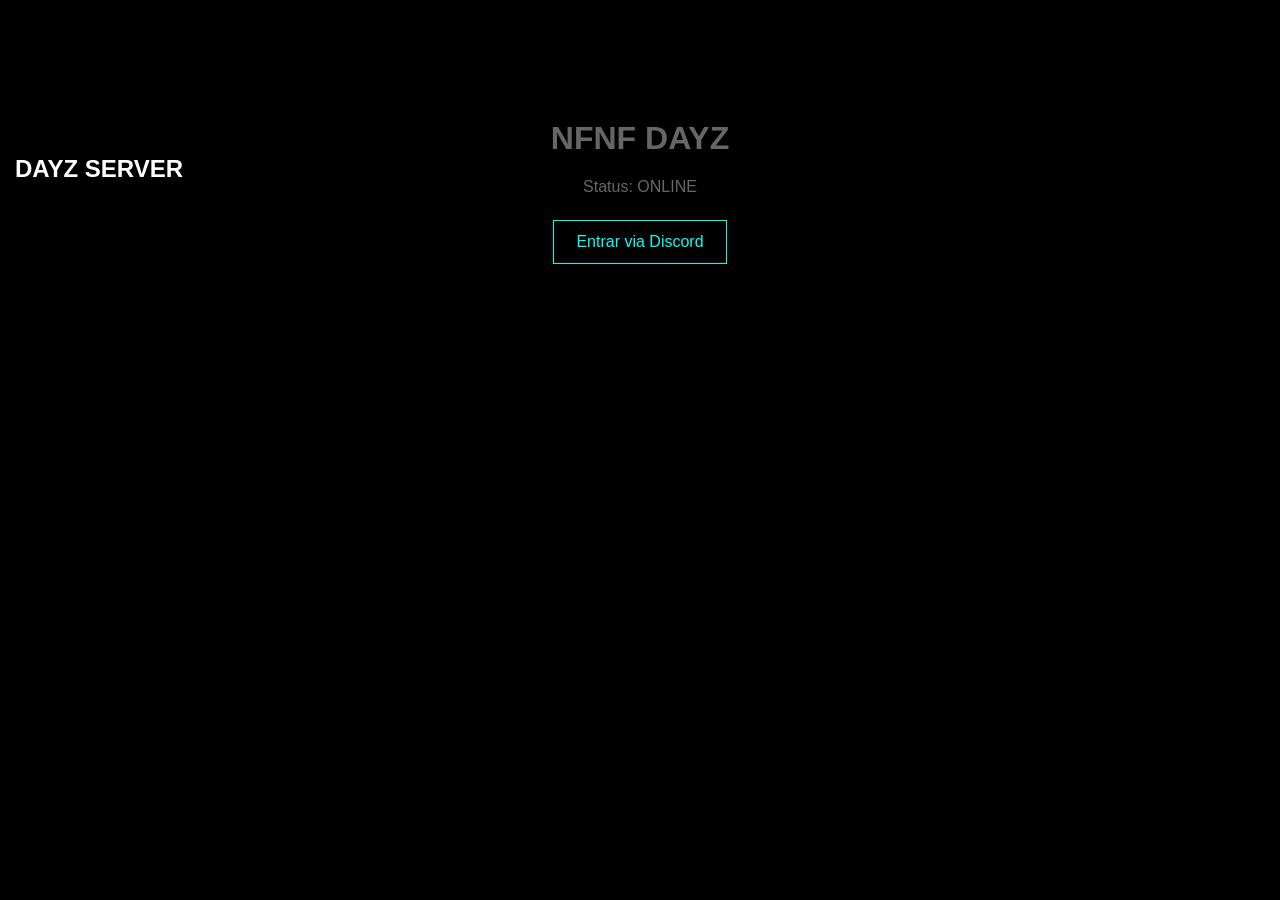
<file: server.html>
<!DOCTYPE html>
<html>
<head>
<link rel="stylesheet" href="assets/css/style.css">
<script src="assets/js/particles.js"></script>
</head>

<body>

<header>
  <h2>DAYZ SERVER</h2>
</header>

<div style="text-align:center;margin-top:120px;">
  <h1>NFNF DAYZ</h1>

  <p>Status: ONLINE</p>

  <a class="btn" href="https://discord.gg/tjKfnmxVuM">
    Entrar via Discord
  </a>
</div>

</body>
</html>
</file>
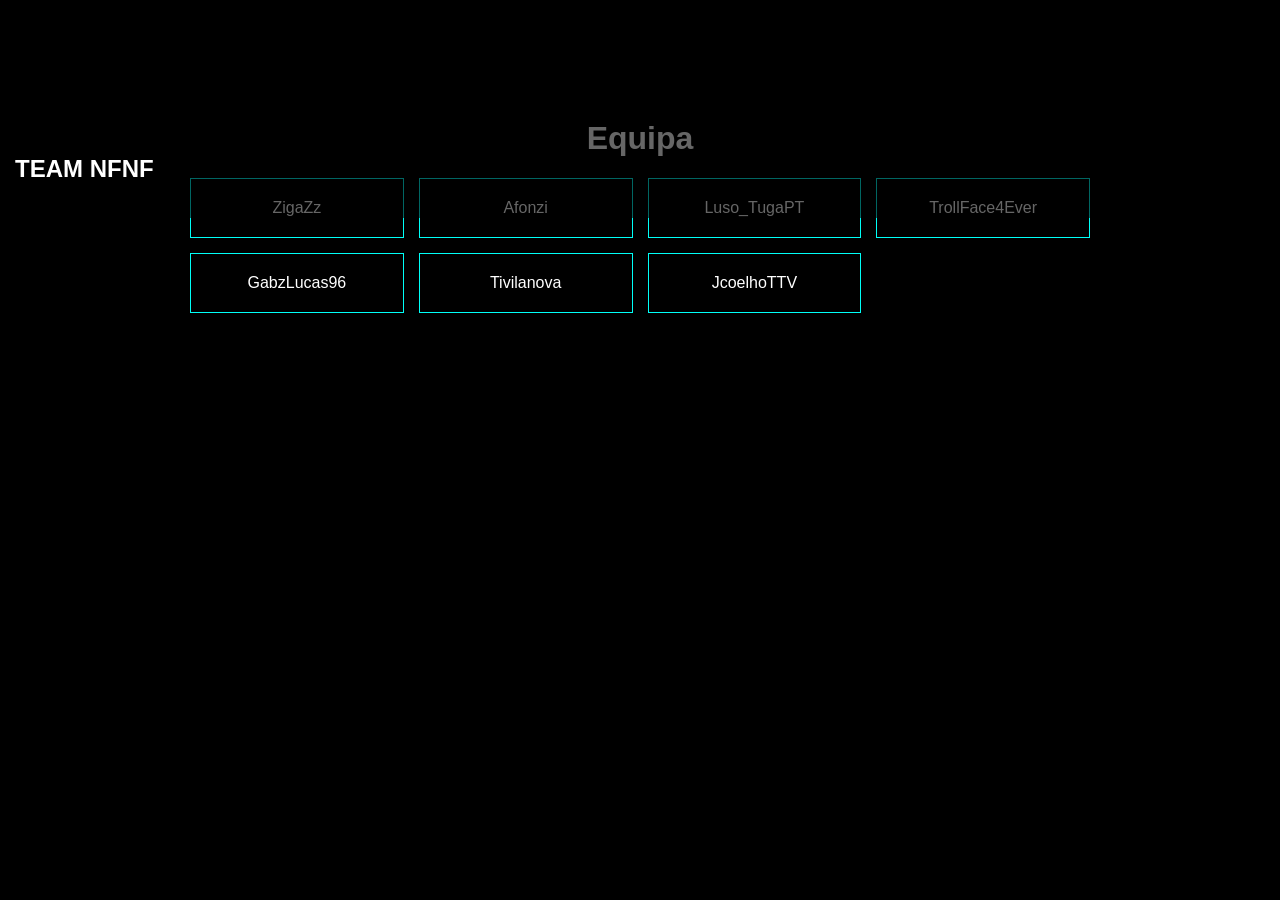
<file: team.html>
<!DOCTYPE html>
<html>
<head>
<link rel="stylesheet" href="assets/css/style.css">
<script src="assets/js/particles.js"></script>
</head>

<body>

<header>
  <h2>TEAM NFNF</h2>
</header>

<h1 style="text-align:center;margin-top:120px;">Equipa</h1>

<div class="grid">
  <div class="card">ZigaZz</div>
  <div class="card">Afonzi</div>
  <div class="card">Luso_TugaPT</div>
  <div class="card">TrollFace4Ever</div>
  <div class="card">GabzLucas96</div>
  <div class="card">Tivilanova</div>
  <div class="card">JcoelhoTTV</div>
</div>

</body>
</html>
</file>
<file: assets/css/style.css>
body {
  margin: 0;
  font-family: 'Orbitron', sans-serif;
  background: black;
  color: white;
  overflow-x: hidden;
}

/* LOADER */
#loader {
  position: fixed;
  width: 100%;
  height: 100%;
  background: black;
  display: flex;
  justify-content: center;
  align-items: center;
  z-index: 9999;
  flex-direction: column;
}

#loader h1 {
  color: #00fff7;
  text-shadow: 0 0 20px #00fff7;
}

/* BUTTONS */
.btn {
  display: inline-block;
  padding: 12px 22px;
  margin: 8px;
  border: 1px solid #00fff7;
  color: #00fff7;
  text-decoration: none;
  transition: 0.3s;
}

.btn:hover {
  background: #00fff7;
  color: black;
  box-shadow: 0 0 20px #00fff7;
}

/* CARDS */
.grid {
  display: grid;
  grid-template-columns: repeat(auto-fit, minmax(180px, 1fr));
  gap: 15px;
  max-width: 900px;
  margin: auto;
}

.card {
  border: 1px solid #00fff7;
  padding: 20px;
  text-align: center;
  transition: 0.3s;
}

.card:hover {
  transform: translateY(-8px);
  box-shadow: 0 0 20px #00fff740;
}

/* HEADER */
header {
  padding: 15px;
  display: flex;
  justify-content: space-between;
  background: rgba(0,0,0,0.6);
  position: fixed;
  width: 100%;
}
</file>
